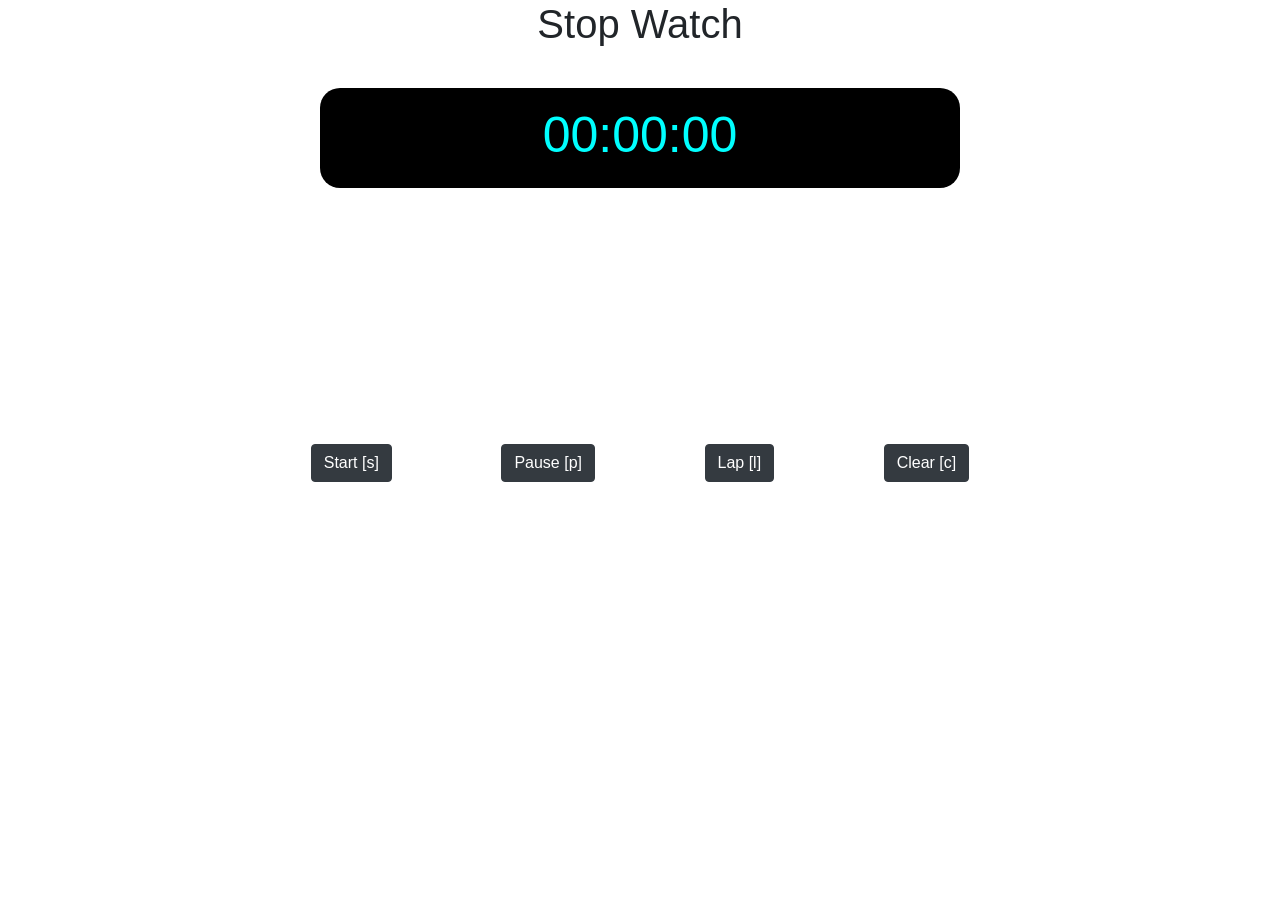
<file: index.html>
<!DOCTYPE html>
<html lang="en">
<head>
    <meta charset="UTF-8">
    <meta http-equiv="X-UA-Compatible" content="IE=edge">
    <meta name="viewport" content="width=device-width, initial-scale=1.0">
    <link rel="stylesheet" href="style.css">
    <link rel="stylesheet" href="https://cdn.jsdelivr.net/npm/bootstrap@4.0.0/dist/css/bootstrap.min.css" integrity="sha384-Gn5384xqQ1aoWXA+058RXPxPg6fy4IWvTNh0E263XmFcJlSAwiGgFAW/dAiS6JXm" crossorigin="anonymous">

    <title>JavaScript Timer</title>
</head>
<body>
    <h1 style="text-align:center">Stop Watch</h1>
    <div class="outermost-container">
        <div class="outer-container">
            <div id="hour-count">00</div>:
            <div id="minute-count">00</div>:
            <div id="second-count">00</div>
        </div>
    </div>
    <div class="button-container">
        <button  id="start-btn" class="btn btn-dark">Start [s]</button>
        <button id="pause-btn" class="btn btn-dark">Pause [p]</button>
        <button id="lap-btn" class="btn btn-dark">Lap [l]</button>
        <button type="button" id="clear-btn" class="btn btn-dark">Clear [c]</button>

    </div>

    <div id="empty"></div>
   
    
    <script src="./script.js"></script>

    <script src="https://code.jquery.com/jquery-3.2.1.slim.min.js" integrity="sha384-KJ3o2DKtIkvYIK3UENzmM7KCkRr/rE9/Qpg6aAZGJwFDMVNA/GpGFF93hXpG5KkN" crossorigin="anonymous"></script>
    <script src="https://cdn.jsdelivr.net/npm/popper.js@1.12.9/dist/umd/popper.min.js" integrity="sha384-ApNbgh9B+Y1QKtv3Rn7W3mgPxhU9K/ScQsAP7hUibX39j7fakFPskvXusvfa0b4Q" crossorigin="anonymous"></script>
    <script src="https://cdn.jsdelivr.net/npm/bootstrap@4.0.0/dist/js/bootstrap.min.js" integrity="sha384-JZR6Spejh4U02d8jOt6vLEHfe/JQGiRRSQQxSfFWpi1MquVdAyjUar5+76PVCmYl" crossorigin="anonymous"></script>
</body>
</html>
</file>
<file: style.css>
.outermost-container{
    margin: auto;
  width: 50%;
  
  
}

.outer-container{
    
    
    display: flex;
    justify-content: center;
    
    
    font-size: 50px;
    
    color: aqua;
    background-color: black;
    height: 100px;
    border-radius: 20px;
    padding: 10px 10px;
    margin-top:40px;
    
}
.button-container{
    display: flex;
    flex: auto;
    justify-content: space-around;
    padding: 20%;
}
</file>
